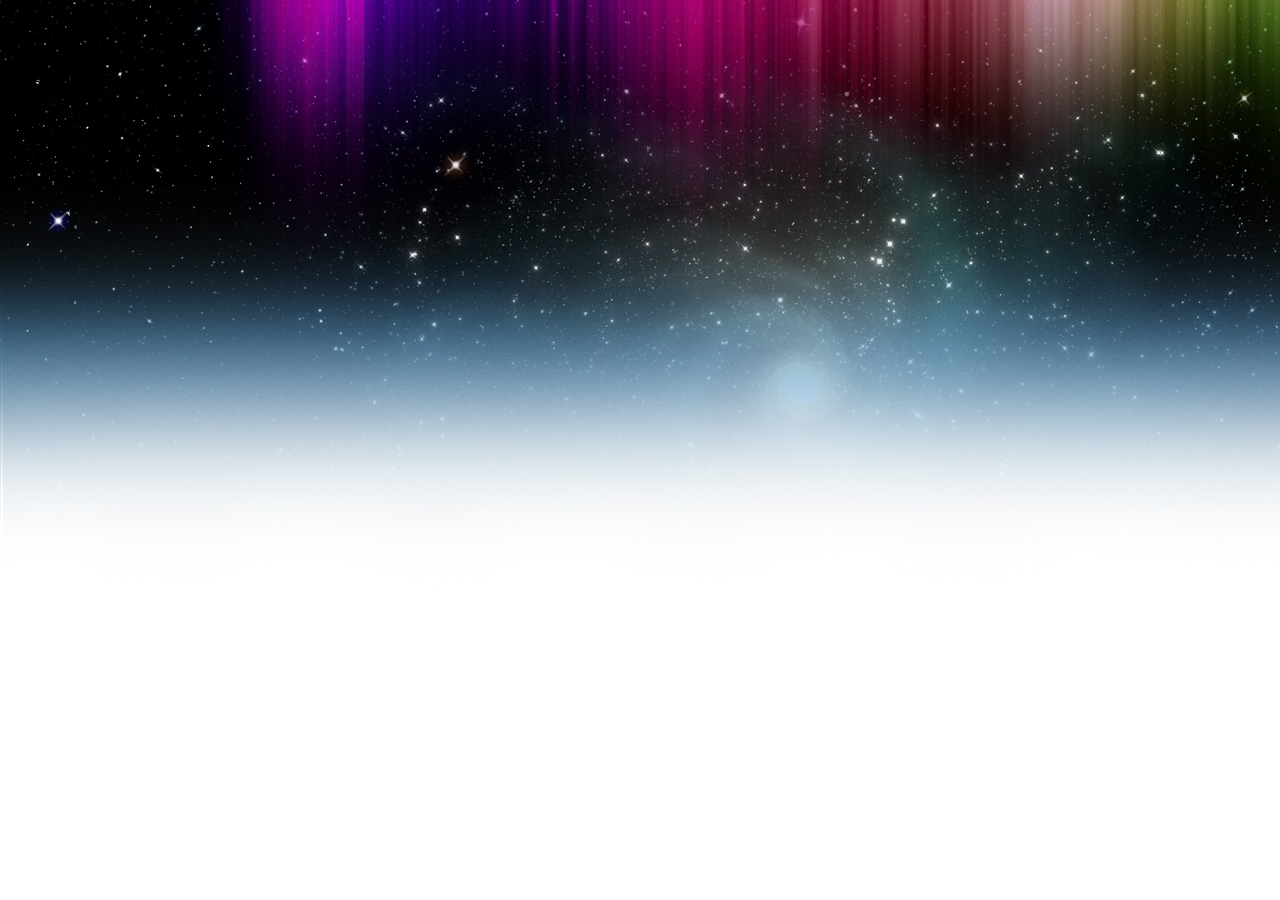
<file: public/index.html>
<!DOCTYPE HTML>
<head>
	<meta http-equiv="content-type" content="text/html; charset=utf-8">
	<link href="css/style.css" rel="stylesheet" type="text/css" media="screen"/>
	<title>title here!?</title>
</head>
<body>
	<header>
		<div id="logo">
			LOGO
		</div>
		<div id="title">
			title
		</div>
		<div id="banner">
			PIC
		</div>
		<div id="user">
			<ul>
				<li>
					Login
				</li>
				<li>
					Register
				</li>
			</ul>
		</div>
		<nav>
			<ul>
				<li>
					Home
				</li>
				<li>
					Album
				</li>
				<li>
					Upload
				</li>
				<li>
					Friends
				</li>
			</ul>
		</nav>
	</header>
	<div id="content">
		content here
	</div>
	<footer>
		footer here
	</footer>
</body>
</file>
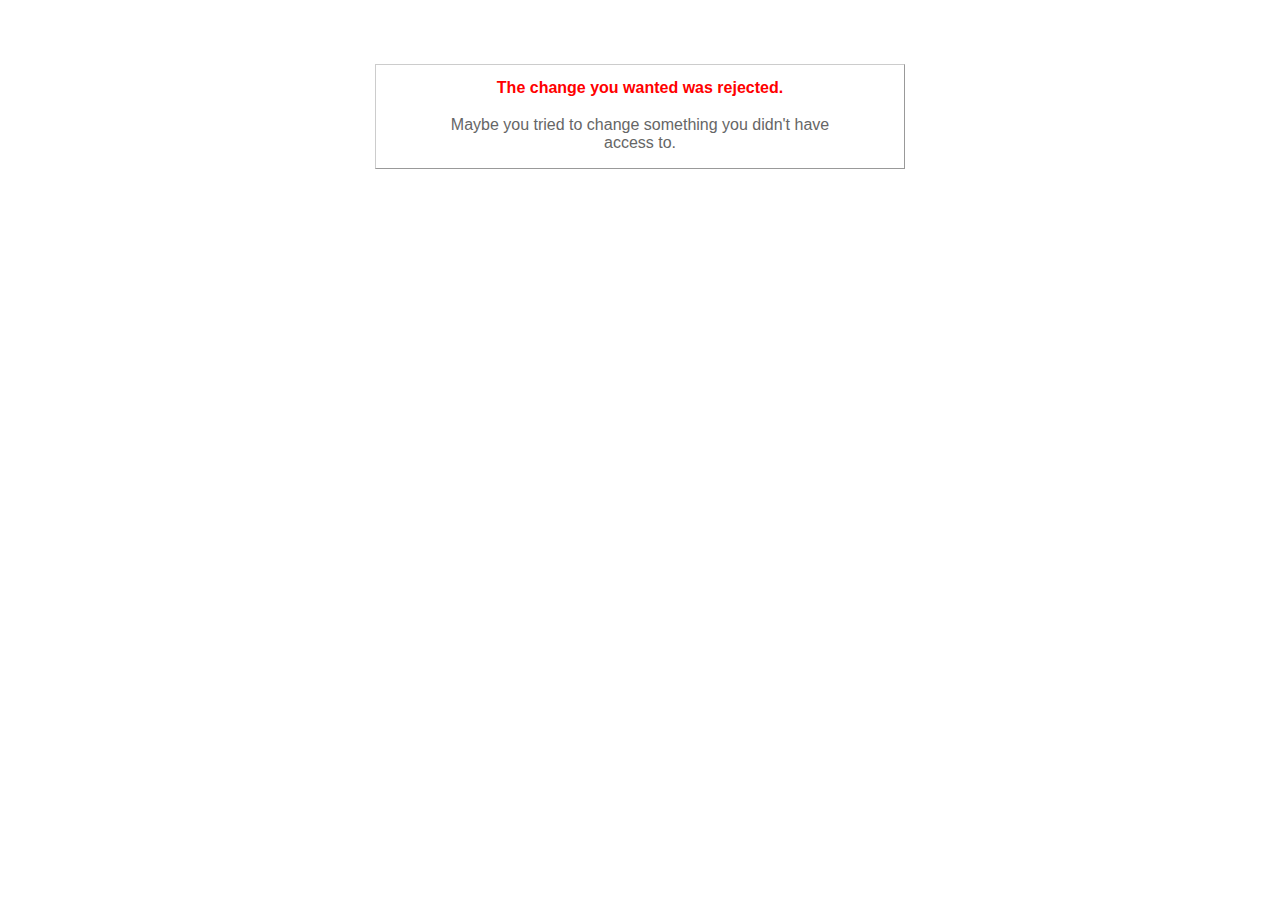
<file: public/422.html>
<!DOCTYPE html>
<html>
<head>
  <title>The change you wanted was rejected (422)</title>
  <style type="text/css">
    body { background-color: #fff; color: #666; text-align: center; font-family: arial, sans-serif; }
    div.dialog {
      width: 25em;
      padding: 0 4em;
      margin: 4em auto 0 auto;
      border: 1px solid #ccc;
      border-right-color: #999;
      border-bottom-color: #999;
    }
    h1 { font-size: 100%; color: #f00; line-height: 1.5em; }
  </style>
</head>

<body>
  <!-- This file lives in public/422.html -->
  <div class="dialog">
    <h1>The change you wanted was rejected.</h1>
    <p>Maybe you tried to change something you didn't have access to.</p>
  </div>
</body>
</html>
</file>
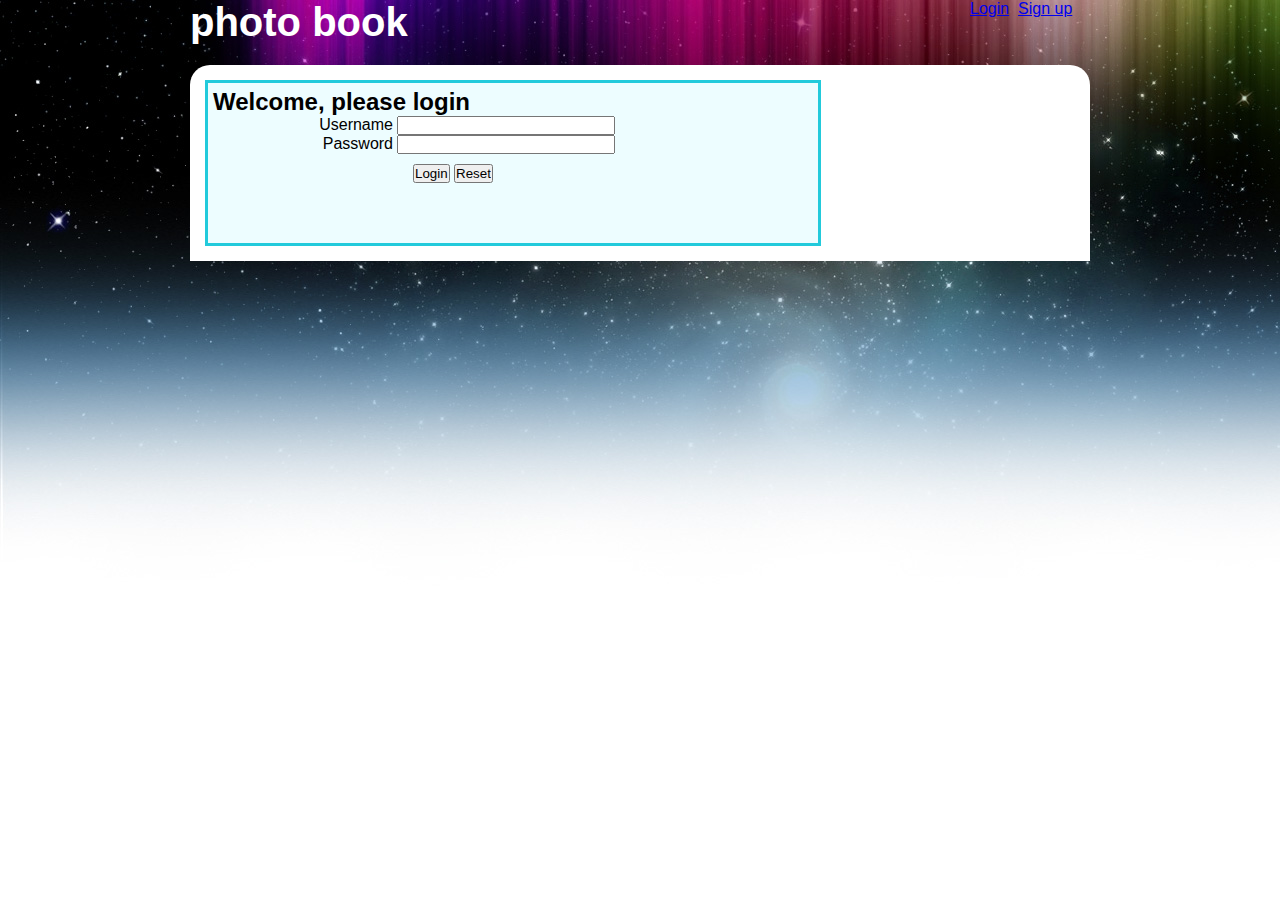
<file: public/login.html>
<!DOCTYPE HTML>
<html>
	<head>
		<meta http-equiv="content-type" content="text/html; charset=utf-8">
		<link rel="stylesheet" type="text/css" href="css/style.css" />
		<title>Register</title>
	</head>
	<body>
		<div class="wrapper">
			<header>
				<div class="logo">
					photo book
				</div>
				<div id="login">
					<a href="login.html">Login</a>&nbsp;&nbsp;<a href="register.html">Sign up</a>
				</div>
			</header>
			<div class="content">
				<div class="login_box">
					<div class="form_container">
						<form action="register_submit" method="get" accept-charset="utf-8">
							<h2>Welcome, please login</h2>
							<div class="form_row">
								<label class="label" for="username">Username</label>
								<div class="form_collection" id="username_collection">
									<input type="text" id="username" />
								</div>
								<div class="form_message">
									<p id="username_msg"></p>
								</div>
							</div>
							<div class="form_row">
								<label class="label" for="password">Password</label>
								<div class="form_collection" id="password_collection">
									<input type="password" id="password" />
								</div>
								<div class="form_message">
									<p id="password_msg"></p>
								</div>
							</div>
							<p id="create" >
								<input type="submit" value="Login">
								<input type="reset" value="Reset">
							</p>
						</form>
					</div>
				</div>
			</div>
		</div>
		<footer></footer>
	</body>
</html>
</file>
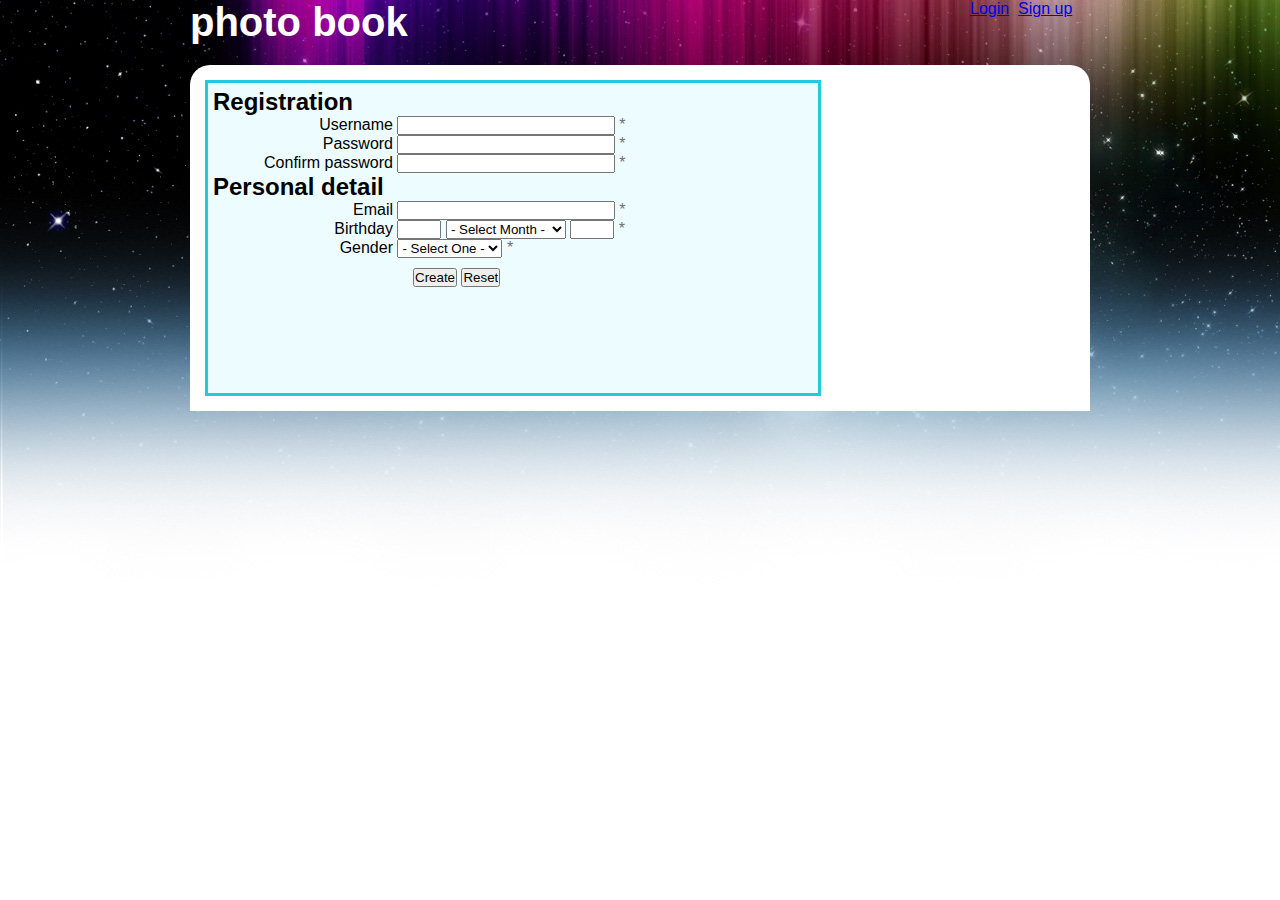
<file: public/register.html>
<!DOCTYPE HTML>
<html>
	<head>
		<meta http-equiv="content-type" content="text/html; charset=utf-8">
		<link rel="stylesheet" type="text/css" href="css/style.css" />
		<script src="js/register_chk.js" type="text/javascript" charset="utf-8"></script>
		<title>Register</title>
	</head>
	<body>
		<div class="wrapper">
			<header>
				<div class="logo">
					photo book
				</div>
				<div id="login">
					<a href="login.html">Login</a>&nbsp;&nbsp;<a href="register.html">Sign up</a>
				</div>
			</header>
			<div class="content">
				<!-- <nav>
				<ul>
				<li>
				Home
				</li>
				</ul>
				</nav> -->
				<div class="register_box">
					<div class="form_container">
						<form action="register_submit" method="get" accept-charset="utf-8">
							<h2>Registration</h2>
							<div class="form_row">
								<label class="label" for="username">Username</label>
								<div class="form_collection" id="username_collection">
									<input type="text" id="username" />
								</div>
								<div class="form_message">
									<p id="username_msg">
										*
									</p>
								</div>
							</div>
							<div class="form_row">
								<label class="label" for="password">Password</label>
								<div class="form_collection" id="password_collection">
									<input type="password" id="password" />
								</div>
								<div class="form_message">
									<p id="password_msg">
										*
									</p>
								</div>
							</div>
							<div class="form_row">
								<label for="c_password">Confirm password</label>
								<div class="form_collection" id="c_password_collection">
									<input type="password" id="c_password" />
								</div>
								<div class="form_message">
									<p id="c_password_msg">
										*
									</p>
								</div>
							</div>
							<h2>Personal detail</h2>
							<div class="form_row">
								<label class="label" for="email">Email</label>
								<div class="form_collection" id="email_collection">
									<input type="text" id="email" />
								</div>
								<div class="form_message">
									<p id="email_msg">
										*
									</p>
								</div>
							</div>
							<div class="form_row">
								<label class="label" for="dd">Birthday</label>
								<div class="form_collection" id="birthday_collection">
									<input title="Day" type="text" name="dd" id="dd" value="">
									<select title="- Select Month -" name="mm" id="mm" >
										<option title="- Select Month -" value="" SELECTED >- Select Month -</option>
										<option title="January" value="1" >January</option>
										<option title="February" value="2"  >February</option>
										<option title="March" value="3"  >March</option>
										<option title="April" value="4"  >April</option>
										<option title="May" value="5"  >May</option>
										<option title="June" value="6"  >June</option>
										<option title="July" value="7"  >July</option>
										<option title="August" value="8"  >August</option>
										<option title="September" value="9"  >September</option>
										<option title="October" value="10"  >October</option>
										<option title="November" value="11"  >November</option>
										<option title="December" value="12"  >December</option>
									</select>
									<input title="Year" type="text" name="yyyy" id="yyyy" value="">
								</div>
								<div class="form_message">
									<p id="birthday_msg">
										*
									</p>
								</div>
							</div>
							<div class="form_row">
								<label class="label" for="gender">Gender</label>
								<div class="form_collection" id="gender_collection">
									<select title="Gender" id="gender" name="gender">
										<option value="" SELECTED >- Select One -</option>
										<option title="Male" value="m"   >Male</option>
										<option title="Female" value="f"   >Female</option>
									</select>
								</div>
								<div class="form_message">
									<p id="gender_msg">
										*
									</p>
								</div>
							</div>
							<p id="create" >
								<input type="submit" value="Create">
								<input type="reset" value="Reset">
							</p>
						</form>
					</div>
				</div>
			</div>
		</div>
		<footer></footer>
		<script src="js/register_chk_r.js" type="text/javascript" charset="utf-8"></script>
	</body>
</html>
</file>
<file: public/css/style.css>
* {
	margin: 0px;
	padding: 0px;
}
html {
	width: 100%;
	height: 100%;
	background: url(../images/bg.jpg);
	background-repeat:repeat-x;
}
body {
	width: 100%;
	height: 100%;
	font-family: Arial, helvetica, clean, sans-serif;
}
.wrapper {
	width: 900px;
	margin: 0 auto;
}
header {
	width: 100%;
	height: 65px;
}
.logo {
	font-family: Arial, "MS Trebuchet", sans-serif;
	font-size: 30pt;
	font-weight: bold;
	color: white;
}
/*the login and sign in button at the top right corner*/
#login {
	width: 120px;
	position: relative;
	top: -45px;
	left: 780px;
	font-size: 12pt;
}
.content {
	background-color: white;
	padding: 15px 15px 15px 15px;
	-moz-border-radius-topleft: 20px;
	-moz-border-radius-topright: 20px;
	-moz-border-radius-bottomright: 0px;
	-moz-border-radius-bottomleft: 0px;
	-webkit-border-radius: 20px 20px 0px 0px;
	border-radius: 20px 20px 0px 0px;
}
p {
	color: #6D7072;
}
.form_row {
	display: block;
}
.form_row label {
	display: inline-block;
	text-align: right;
	width: 180px;
}
.form_row div {
	display: inline-block;
}
.form_row input {
	width: 16em;
}
#birthday_collection #dd, #yyyy {
	width: 3em;
}
#birthday_collection #mm {
	width: 9em;
}
#create {
	position: relative;
	width: 500px;
	left: 200px;
	top: 10px;
}
/*login.html*/
.login_box {
	background: #EDFDFF;
	border-width: 3px 3px 3px 3px;
	border-style: solid;
	border-color: #22CADB;
	width: 600px;
	height: 150px;
	padding: 5px 5px 5px 5px;
}
/*register.html*/
.register_box {
	background: #EDFDFF;
	border-width: 3px 3px 3px 3px;
	border-style: solid;
	border-color: #22CADB;
	width: 600px;
	height: 300px;
	padding: 5px 5px 5px 5px;
}
footer {
	width: 100%;
}
</file>
